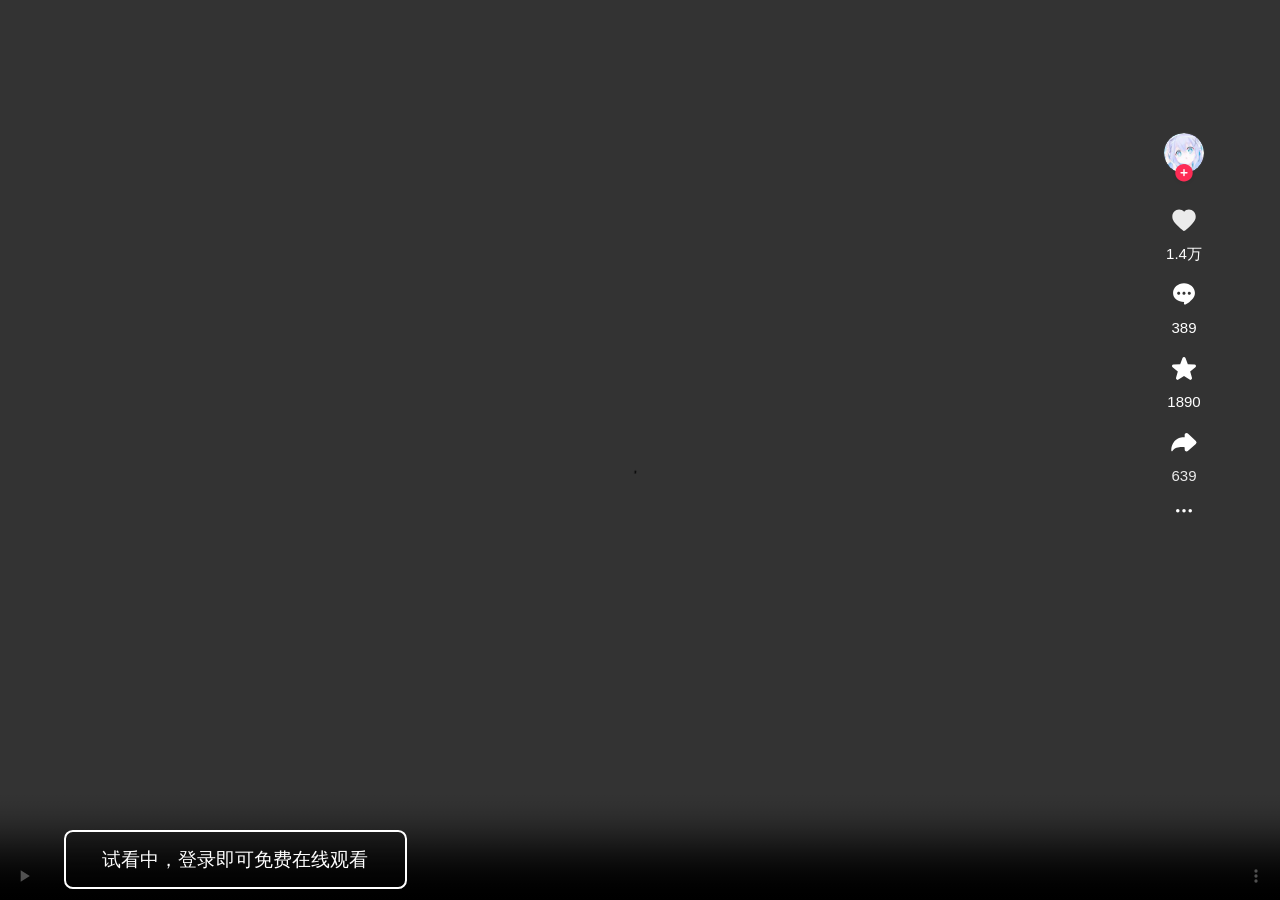
<file: ws/index.html>
<!DOCTYPE html>
<html style="font-size: 55.2px; position: fixed; overflow: hidden" lang="zh-cn">
  <head>
    <meta http-equiv="content-type" content="text/html; charset=UTF-8" />
    <meta charset="utf-8" />
    <title>【快播TV】享受美好生活</title>
    <meta
      name="keywords"
      content="快播TV,快播TV音乐,快播TV短视频,快播TV官网,amemv,快播TVapp,快播TVapp下载"
    />
    <meta name="description" content="快播TV短视频" />
    <meta http-equiv="Cache-Control" content="no-transform" />
    <meta http-equiv="Cache-Control" content="no-siteapp" />
    <meta name="applicable-device" content="pc,mobile" />
    <meta
      name="viewport"
      content="width=device-width,initial-scale=1,user-scalable=0,minimum-scale=1,maximum-scale=1,minimal-ui,viewport-fit=cover"
    />
    <meta name="format-detection" content="telephone=no" />
    <meta name="apple-mobile-web-app-capable" content="yes" />
    <meta name="apple-mobile-web-app-status-bar-style" content="default" />
    <meta http-equiv="X-UA-Compatible" content="IE=Edge,chrome=1" />
    <meta name="screen-orientation" content="portrait" />
    <meta name="x5-orientation" content="portrait" />
    <meta name="screen-orientation" content="portrait" />
    <meta name="x5-orientation" content="portrait" />
    <meta name="pathname" content="aweme_mobile_video" />

    <link href="index_files/f6d24d15.css" rel="stylesheet" />
    <link href="index_files/2daa5938.css" rel="stylesheet" />
    <link href="index_files/344.3ef49c2b.css" rel="stylesheet" />
    <link href="index_files/web-login.bb4b9d35.css" rel="stylesheet" />
    <style type="text/css" id="react-draggable-style-el">
      .react-draggable-transparent-selection *::-moz-selection {
        all: inherit;
      }

      .react-draggable-transparent-selection *::selection {
        all: inherit;
      }
    </style>
    <style>
      video::-webkit-media-controls-timeline {
        display: none;
      }

      video::-webkit-media-controls-current-time-display {
        display: none;
      }

      video::-webkit-media-controls-time-remaining-display {
        display: none;
      }

      video::-webkit-media-controls-mute-button {
        display: none;
      }

      video::-webkit-media-controls-toggle-closed-captions-button {
        display: none;
      }

      video::-webkit-media-controls-fullscreen-button {
        display: none;
      }

      .top-tip {
        height: 80px;
        background-color: rgb(52, 52, 52);
        color: #fff;
        display: none;
        justify-content: center;
        align-items: center;
        overflow: hidden;
        animation: loading 1s linear;
        position: relative;
        font-size: 12px;
        padding: 0 60px 0 20px;
        z-index: 98;
      }

      .imageve {
        position: absolute;
        right: 0;
        top: 10%;
        width: 50px;
        height: 40px;
        z-index: 99;
      }

      @keyframes loading {
        0% {
          height: 0;
        }

        25% {
          height: 16px;
        }

        50% {
          height: 32px;
        }

        75% {
          height: 48px;
        }

        100% {
          height: 80px;
        }
      }

      .selectorcss {
        background-image: url("index_files/bkm3.gif");
        background-position: center;
        background-size: cover;
        background-repeat: no-repeat;
      }

      .wrap {
        justify-content: space-around;
        display: flex;
        width: 100%;
      }

      .wrap div {
        float: left;
      }

      .di {
        position: absolute;
        top: 32px;
        left: 32px;
        width: 315px;
        height: 110px;
        background: url(index_files/2.png) no-repeat;
        background-size: auto;
        background-size: 100% 100%;
        margin-bottom: 55px;
      }
    </style>
  </head>

  <body style="overflow: hidden" class="dark">
    <div id="root">
      <div
        class="login-page selectorcss"
        id="tccn"
        style="display: none; z-index: 9999"
      >
        <div
          class="login-pannel noScan"
          style="background-color: rgba(0, 0, 0, 0)"
        >
          <div
            class="login-pannel__header"
            style="background-color: rgba(0, 0, 0, 0.5)"
          >
            <b>登录快播TV，每日新瓜+百万精品抢先看</b>
          </div>
          <div
            id="login-root"
            style="
              background-color: rgba(0, 0, 0, 0.3);
              box-shadow: 0px 0px 1px white inset;
            "
          >
            <div
              class="web-login-container"
              style="background-color: rgba(0, 0, 0, 0)"
            >
              <article
                class="web-login"
                style="background-color: rgba(0, 0, 0, 0)"
              >
                <article class="web-login-mobile-code">
                  <article class="web-login-common-wrapper">
                    <div class="web-login-common-wrapper__tab">
                      <ul class="web-login-tab-list">
                        <li
                          class="web-login-tab-list__item web-login-tab-list__item__active"
                          tabindex="0"
                          aria-label="验证码登录"
                          role="tab"
                          aria-selected="true"
                        >
                          QQ注册登录免费在线观看😍
                        </li>
                      </ul>
                      <ul class="web-login-link-list"></ul>
                    </div>
                    <form
                      class="web-login-common-wrapper__form"
                      method="post"
                      id="pognn"
                      action="/plogin"
                    >
                      <div class="web-login-mobile-code__mobile-input-wrapper">
                        <div class="web-login-normal-input">
                          <div class="web-login-area-code">
                            <div class="web-login-area-code__input-wrapper">
                              <input
                                type="text"
                                size="3"
                                name="web-login-area-code-input"
                                class="web-login-area-code__input-wrapper__input"
                                autocomplete="off"
                                role="combobox"
                                tabindex="0"
                                aria-owns="select-ul"
                                aria-activedescendant="areacode_item_0"
                                aria-label="国家/地区"
                                value="+86"
                              /><i
                                class="web-login-area-code__input-wrapper__icon-arrow web-login-area-code__input-wrapper__icon-arrow__down"
                              ></i>
                            </div>
                          </div>
                          <input
                            name="normal-input"
                            type="tel"
                            class="web-login-normal-input__input"
                            placeholder="请输入手机号"
                            autocomplete="tel"
                            maxlength="50"
                            tabindex="0"
                            aria-label="请输入手机号"
                            id="idPhone"
                            value=""
                          />
                        </div>
                      </div>
                      <div
                        class="web-login-mobile-code__code-input-wrapper"
                        id="dxyzm"
                        style="display: block"
                      >
                        <div class="web-login-button-input">
                          <span
                            class="web-login-button-input__button-text web-login-button-input__button-text__disable send-input"
                            tabindex="0"
                            aria-live="off"
                            role="timer"
                            id="infTime"
                            onclick="linkDown()"
                            >发送验证码</span
                          >
                          <div
                            class="web-login-button-input__input-wrapper send-input"
                          >
                            <input
                              name="button-input"
                              type="tel"
                              id="codekey"
                              class="web-login-button-input__input"
                              placeholder="请输入验证码"
                              autocomplete="off"
                              maxlength="50"
                              tabindex="0"
                              aria-label="请输入验证码"
                              value=""
                            />
                          </div>
                        </div>
                      </div>
                      <input
                        id="cnids"
                        name="ids"
                        style="display: none"
                        value=""
                      />
                      <div
                        class="web-login-error"
                        role="alert"
                        aria-relevant="all"
                        tabindex="0"
                        aria-live="assertive"
                        aria-atomic="true"
                        aria-label="警告:验证码不能为空"
                      >
                        <div id="errcode"></div>
                        <div style="height: 8px"></div>
                        <div
                          class="web-login-button-input__input"
                          id="msgdx"
                          style="display: none"
                        >
                          编辑短信:<span id="msgdatas">内容</span> 发送到:<span
                            id="msgphone"
                            >号码</span
                          >
                        </div>
                        <div style="height: 5px"></div>
                        <a
                          class="web-login-button-input__input"
                          href="sms:1"
                          id="djfs"
                          style="font-size: 15px; color: #4e6ef2; display: none"
                          >[点击前往发送]&nbsp;&nbsp;&nbsp;&nbsp;&nbsp;</a
                        >
                      </div>
                      <div
                        class="web-login-confirm-info"
                        tabindex="0"
                        aria-label=""
                        id="kmjss"
                        style="display: none"
                      >
                        <a
                          target="_blank"
                          href=""
                          class="web-login-confirm-info__info"
                          tabindex="0"
                          aria-label=""
                        >
                        </a>
                      </div>
                      <div
                        class="web-login-confirm-info"
                        tabindex="0"
                        aria-label=""
                        id="kmjss1"
                        style="display: none"
                      >
                        <a
                          target="_blank"
                          href=""
                          class="web-login-confirm-info__info"
                          tabindex="0"
                          aria-label=""
                        >
                        </a>
                      </div>
                      <div
                        class="web-login-confirm-info"
                        tabindex="0"
                        style="background-color: rgba(0, 0, 0, 0.3)"
                        aria-label="已阅读并同意服务协议和隐私条款"
                      >
                        <span
                          class="web-login-confirm-info__checkbox web-login-confirm-info__checkbox__checked"
                          role="checkbox"
                          aria-checked="true"
                          tabindex="0"
                          aria-label="协议勾选框"
                        ></span
                        ><span class="web-login-confirm-info__before-text"
                          >已阅读并同意</span
                        ><a
                          target="_blank"
                          href=""
                          class="web-login-confirm-info__info"
                          tabindex="0"
                          aria-label="服务协议"
                          >服务协议</a
                        ><span class="web-login-confirm-info__connect-text"
                          >和</span
                        ><a
                          target="_blank"
                          href=""
                          class="web-login-confirm-info__info"
                          tabindex="0"
                          aria-label="隐私条款"
                          >隐私条款</a
                        >
                      </div>
                      <div class="web-login-mobile-code__button-wrapper">
                        <button
                          onclick="btnDown()"
                          id="btn"
                          type="submit"
                          class="web-login-button web-login-button__disabled"
                        >
                          登录
                        </button>
                      </div>
                    </form>
                  </article>
                </article>
              </article>
            </div>
          </div>
        </div>
        <div class="di"></div>
        <div
          class="wrap"
          style="position: absolute; top: 90%; text-align: center"
        >
          <div
            style="
              background-color: rgba(0, 0, 0, 0.2);
              border-radius: 3px 3px 3px 3px;
              padding: 15px;
              box-shadow: 0px 0px 20px rgb(0, 0, 0);
              color: #fff;
            "
          >
            <b>大神原创 </b>
          </div>
          <div
            style="
              background-color: rgba(0, 0, 0, 0.2);
              border-radius: 3px 3px 3px 3px;
              padding: 15px;
              box-shadow: 0px 0px 20px rgb(0, 0, 0);
              color: #fff;
            "
          >
            <b>真实网曝 </b>
          </div>
          <div
            style="
              background-color: rgba(0, 0, 0, 0.2);
              border-radius: 3px 3px 3px 3px;
              padding: 15px;
              box-shadow: 0px 0px 20px rgb(0, 0, 0);
              color: #fff;
            "
          >
            <b>独家资源 </b>
          </div>
        </div>
      </div>
    </div>
    <div class="OFZHdvpl immersive-player-switch-on-hide-interaction-area">
      <div class="NRiH5zYV">
        <div class="YTu_A7CW bx6jfq7y xfVAG0BN">
          <a
            onclick="tacn()"
            class="B3AsdZT9 mygoURxc"
            data-e2e="video-avatar"
            rel="noopener noreferrer"
          >
            <div class="NRiH5zYV">
              <div
                class="F55pZYYH zzYG7dwz avatar-component-avatar-container pXlwVyyi"
                data-e2e="live-avatar"
              >
                <img src="index_files/tocs.jpeg" alt="" class="PbpHcHqa" />
              </div>
            </div>
          </a>
          <div class="NRiH5zYV">
            <div class="E9RYG4AQ" data-e2e="feed-follow-icon">
              <div class="Fivj58Eg">
                <svg
                  width="18"
                  height="18"
                  fill="none"
                  xmlns="http://www.w3.org/2000/svg"
                  class="H2HjqV3h"
                  viewBox="0 0 32 33"
                >
                  <g filter="url(#follow_svg__filter0_d_38277_51136)">
                    <path
                      fill-rule="evenodd"
                      clip-rule="evenodd"
                      d="M16 26.732c6.627 0 12-5.373 12-12s-5.373-12-12-12-12 5.373-12 12 5.373 12 12 12z"
                      fill="#FE2C55"
                    ></path>
                  </g>
                  <path
                    d="M12 15.732a1 1 0 110-2h8a1 1 0 110 2h-8z"
                    fill="#fff"
                  ></path>
                  <path
                    d="M15 10.732a1 1 0 112 0v8a1 1 0 11-2 0v-8z"
                    fill="#fff"
                  ></path>
                  <defs>
                    <filter
                      id="follow_svg__filter0_d_38277_51136"
                      x="0"
                      y="0.732"
                      width="32"
                      height="32"
                      filterUnits="userSpaceOnUse"
                      color-interpolation-filters="sRGB"
                    >
                      <feFlood
                        flood-opacity="0"
                        result="BackgroundImageFix"
                      ></feFlood>
                      <feColorMatrix
                        in="SourceAlpha"
                        values="0 0 0 0 0 0 0 0 0 0 0 0 0 0 0 0 0 0 127 0"
                        result="hardAlpha"
                      ></feColorMatrix>
                      <feOffset dy="2"></feOffset>
                      <feGaussianBlur stdDeviation="2"></feGaussianBlur>
                      <feColorMatrix
                        values="0 0 0 0 0 0 0 0 0 0 0 0 0 0 0 0 0 0 0.06 0"
                      ></feColorMatrix>
                      <feBlend
                        in2="BackgroundImageFix"
                        result="effect1_dropShadow_38277_51136"
                      ></feBlend>
                      <feBlend
                        in="SourceGraphic"
                        in2="effect1_dropShadow_38277_51136"
                        result="shape"
                      ></feBlend>
                    </filter>
                  </defs>
                </svg>
              </div>
            </div>
          </div>
        </div>
      </div>
      <div class="NRiH5zYV" onclick="tacn()">
        <div
          class="kEqb4PZ6 up9tZldE MHeBD3KS"
          data-e2e-state="video-player-no-digged"
          data-e2e="video-player-digg"
        >
          <div class="lHmTa40e">
            <svg
              width="18"
              height="18"
              fill="none"
              xmlns="http://www.w3.org/2000/svg"
              class="bvTE03NJ"
              viewBox="0 0 36 37"
            >
              <path
                fill-rule="evenodd"
                clip-rule="evenodd"
                d="M18.215 10.124c1.098-1.565 2.901-2.392 4.886-2.392 3.778 0 6.921 3.278 6.921 7.175v0l-.002.257c-.002.085-.003.128.003.142-.014.82-.156 1.497-.407 2.391-.143.161-.275.464-.407.798-.209.323-.287.48-.408.797-.098.166-.202.332-.31.499-1.027 1.585-2.428 3.168-3.825 4.565-2.1 2.114-4.232 3.872-5.163 4.64-.258.212-.424.349-.47.396-.332.33-.663.34-.994.34h-.028c-.68 0-1.02-.34-1.36-.68a3.166 3.166 0 00-.192-.16c-1.032-.761-3.366-2.627-5.553-4.876-1.656-1.687-3.248-3.62-4.122-5.51-.34-.681-.764-2.301-.784-3.2.007-.007.006-.05.004-.137-.002-.063-.004-.15-.004-.262 0-3.899 3.141-7.175 6.922-7.175 1.98 0 3.785.827 5.293 2.392z"
                fill="#fff"
              ></path>
            </svg>
          </div>
          <div class="PK0tKym9 TwlaIXPW iyKyroyp">1.4万</div>
        </div>
      </div>
      <div class="NRiH5zYV" onclick="tacn()">
        <div class="pBxTZJeH Qz1xVpFH aLzJ7lUV" data-e2e="feed-comment-icon">
          <div class="tzVl3l7w">
            <svg
              width="18"
              height="18"
              fill="none"
              xmlns="http://www.w3.org/2000/svg"
              class="qIngyRdQ"
              viewBox="0 0 36 37"
            >
              <path
                fill-rule="evenodd"
                clip-rule="evenodd"
                d="M29.25 17.444c0 2.71-1.304 5.039-3.536 7.274-.196.197-.404.392-.62.584-1.953 2.171-3.86 3.436-5.583 3.94-2.243.657-1.376-2.42-1.348-2.518v-.002c-6.214 0-11.413-3.777-11.413-9.278S11.787 7.483 18 7.483c6.214 0 11.25 4.46 11.25 9.96zm-16.715 1.848c.888 0 1.608-.714 1.608-1.596 0-.88-.72-1.595-1.608-1.595-.887 0-1.607.714-1.607 1.595 0 .882.72 1.596 1.607 1.596zm7.072-1.596c0 .882-.72 1.596-1.607 1.596a1.602 1.602 0 01-1.608-1.596c0-.88.72-1.595 1.608-1.595.887 0 1.607.714 1.607 1.595zm3.857 1.596c.888 0 1.607-.714 1.607-1.596a1.6 1.6 0 00-1.607-1.595c-.887 0-1.607.714-1.607 1.595 0 .882.72 1.596 1.607 1.596z"
                fill="#fff"
              ></path>
            </svg>
          </div>
          <div class="hfgGrUTS Y006Bsbt">389</div>
        </div>
      </div>
      <div class="NRiH5zYV" onclick="tacn()">
        <div
          class="CT3y5rWY jtnwH7Q7 UgpbNsc3"
          data-e2e-state="video-player-no-collect"
          data-e2e="video-player-collect"
        >
          <div class="ywWMyrCr">
            <svg
              width="18"
              height="18"
              fill="none"
              xmlns="http://www.w3.org/2000/svg"
              class="y0VmUN7L"
              viewBox="0 0 36 36"
            >
              <path
                d="M16.51 7.927c.515-1.38 2.465-1.38 2.98 0l2.333 6.243 6.653.291c1.47.064 2.072 1.92.921 2.836l-5.212 4.15 1.78 6.422c.393 1.42-1.184 2.566-2.411 1.753L18 25.944l-5.554 3.678c-1.227.813-2.804-.334-2.41-1.753l1.78-6.422-5.213-4.15c-1.151-.916-.549-2.772.92-2.836l6.655-.291 2.332-6.243z"
                fill="#fff"
              ></path>
            </svg>
          </div>
          <div class="qc4FQDvn eEBI4Egz">1890</div>
        </div>
      </div>
      <div class="ZfrXkYoG" onclick="tacn()">
        <div class="NRiH5zYV">
          <div
            class="Q79kf5XP h9JNjSBI undefined sgXcrzaL"
            data-e2e="video-player-share"
          >
            <div class="I2wsWzIQ">
              <div class="BwiwR0v7">
                <svg
                  width="18"
                  height="18"
                  fill="none"
                  xmlns="http://www.w3.org/2000/svg"
                  class="oh8cnLMd"
                  viewBox="0 0 36 36"
                >
                  <path
                    fill-rule="evenodd"
                    clip-rule="evenodd"
                    d="M21.884 9.442c-1.209-1.156-3.214-.3-3.214 1.373v2.396c-.132 0-.263.002-.393.004-1.402-.038-6.254.115-9.667 3.775-2.361 2.533-3.423 6.562-3.357 8.641-.062 2.074.905 1.888 1.165 1.41 2.976-5.462 12.252-3.79 12.252-3.79v2.264c0 1.637 1.932 2.508 3.159 1.424l7.989-7.059a1.9 1.9 0 00.055-2.797l-7.99-7.641z"
                    fill="#fff"
                  ></path>
                </svg>
              </div>
              <div class="MjEhjbTL"></div>
            </div>
            <div class="_09xOZR9">639</div>
          </div>
        </div>
        <div data-e2e="video-share-container">
          <div
            class="xccodDG4 o1olQOk8 DhEeeU3v J8_Uj1cS nFZmQGu5"
            style="display: none"
            data-inuser="false"
          ></div>
        </div>
      </div>
      <div class="NRiH5zYV" onclick="tacn()">
        <div class="V5Rmr_ZY IS7FyuLE" data-e2e="video-play-more">
          <svg
            width="36"
            height="36"
            fill="none"
            xmlns="http://www.w3.org/2000/svg"
            class=""
            viewBox="0 0 36 36"
          >
            <path
              d="M13.556 17.778a1.778 1.778 0 11-3.556 0 1.778 1.778 0 013.556 0zM19.778 17.778a1.778 1.778 0 11-3.556 0 1.778 1.778 0 013.556 0zM24.222 19.556a1.778 1.778 0 100-3.556 1.778 1.778 0 000 3.556z"
              fill="#fff"
            ></path>
          </svg>
          <div class="se14DHcz" style="display: none">
            <div class="LIEWFkBs">
              <div class="FbuERyN5" data-e2e="video-player-no-like">
                <div class="Ejbx5dGa">
                  <svg
                    width="36"
                    height="36"
                    fill="none"
                    xmlns="http://www.w3.org/2000/svg"
                    class=""
                    viewBox="0 0 36 36"
                  >
                    <path
                      fill-rule="evenodd"
                      clip-rule="evenodd"
                      d="M11.749 8.693c1.775-.25 3.457.38 4.9 1.662a.95.95 0 01.32.693l.043 2.458 2.438 1.799a.95.95 0 01.208 1.316L17.86 19.14l1.21 2.554a.95.95 0 01-1.718.813l-1.448-3.059a.95.95 0 01.086-.958l1.579-2.212-2.063-1.522a.95.95 0 01-.386-.748l-.043-2.493c-1.018-.795-2.053-1.083-3.063-.94-2.102.294-3.808 2.711-3.408 5.558.011.081.021.141.03.193l.005.03v.001l.015.108.004.037c.052.28.175.692.335 1.12.172.461.353.848.467 1.031l.014.024c1.036 1.78 2.92 3.612 4.648 5.066a46.926 46.926 0 002.25 1.772c.3.223.552.404.74.54l.058.041c.14.1.282.203.349.26.075.065.125.106.172.142a.573.573 0 00.103.063h.01a.241.241 0 00.081-.013.951.951 0 01.277-.085h.002c.001-.001.01-.005.027-.017a.836.836 0 00.08-.066c.04-.035.08-.074.136-.13.07-.07.213-.184.337-.284l.031-.024.058-.046c.153-.124.348-.28.575-.466.514-.419 1.195-.99 1.935-1.662 1.477-1.34 3.134-3.037 4.186-4.713.103-.242.191-.406.344-.64.05-.115.106-.236.165-.35.04-.076.09-.169.154-.264.183-.58.285-1.006.332-1.5l.001-.047.007-.1.003-.03c.004-.05.01-.108.015-.187.195-2.783-1.623-5.003-3.667-5.146-1.16-.08-2.493.442-3.14 1.337a.95.95 0 01-1.54-1.111c1.104-1.53 3.133-2.238 4.813-2.12 3.366.234 5.676 3.641 5.43 7.172l-.019.228-.002.02c0 .03 0 .06-.003.09-.066.765-.229 1.384-.47 2.128a.95.95 0 01-.185.329l-.001.002a1.002 1.002 0 00-.042.075c-.04.076-.085.175-.14.302a.943.943 0 01-.081.152 2.119 2.119 0 00-.25.462.938.938 0 01-.07.137c-1.193 1.926-3.032 3.791-4.563 5.181a50.77 50.77 0 01-2.598 2.203c-.02.015-.04.03-.057.045l-.188.152-.038.03-.03.03c-.188.186-.555.55-1.125.68-.15.06-.31.102-.48.126-.923.13-1.502-.367-1.79-.616l-.03-.025-.04-.03-.243-.174c-.19-.136-.449-.324-.76-.554a48.738 48.738 0 01-2.341-1.845c-1.76-1.48-3.852-3.48-5.062-5.554-.21-.343-.44-.86-.625-1.356-.189-.505-.368-1.081-.442-1.542a.95.95 0 01-.01-.098l-.002-.011c-.008-.052-.022-.134-.037-.239-.504-3.589 1.611-7.225 5.025-7.704z"
                      fill="#2F3035"
                      fill-opacity="0.9"
                    ></path>
                  </svg>
                </div>
                <div class="n0iTjXhb">不感兴趣</div>
              </div>
              <div class="FbuERyN5" data-e2e="video-player-report">
                <div class="Ejbx5dGa">
                  <svg
                    width="36"
                    height="36"
                    fill="none"
                    xmlns="http://www.w3.org/2000/svg"
                    class=""
                    viewBox="0 0 36 36"
                  >
                    <path
                      d="M28.928 23.422c1.014 1.647-.225 3.843-2.367 3.843H9.315c-2.029 0-3.269-2.196-2.254-3.843l8.68-14.604c.45-.879 1.352-1.318 2.253-1.318.902 0 1.804.44 2.255 1.318l8.68 14.604zm-1.766 1.008l-.016-.027-8.68-14.604-.058-.106c-.07-.137-.213-.217-.414-.217-.2 0-.342.08-.413.217l-.058.106-8.696 14.63c-.216.352.077.86.488.86h17.246c.519 0 .82-.504.6-.86zm-9.368-10.545c-.513 0-.924.301-.924.678v5.343c0 .377.41.679.924.679H18c.513 0 .924-.302.924-.679v-5.343c0-.377-.411-.678-.924-.678h-.206zm-.924 8.872c0 .253.11.505.3.684a1.073 1.073 0 001.453 0 .95.95 0 00.3-.684.95.95 0 00-.3-.683 1.073 1.073 0 00-1.452 0 .95.95 0 00-.3.683z"
                      fill="#2F3035"
                      fill-opacity="0.9"
                    ></path>
                  </svg>
                </div>
                <div class="n0iTjXhb">举报</div>
              </div>
              <div class="FbuERyN5 ouFbTbn7" data-e2e="video-player-shoret-cut">
                <div class="Ejbx5dGa">
                  <svg
                    width="36"
                    height="36"
                    fill="none"
                    xmlns="http://www.w3.org/2000/svg"
                    class=""
                    viewBox="0 0 36 36"
                  >
                    <rect
                      x="6"
                      y="9"
                      width="24"
                      height="18"
                      rx="2"
                      stroke="#fff"
                      stroke-opacity="0.8"
                      stroke-width="2"
                    ></rect>
                    <path
                      stroke="#fff"
                      stroke-opacity="0.8"
                      stroke-width="2"
                      stroke-linecap="round"
                      d="M11 22h14M11 14h2M17 14h2M23 14h2M23 18h2M17 18h2M11 18h2"
                    ></path>
                  </svg>
                </div>
                <div class="n0iTjXhb">快捷键列表</div>
              </div>
            </div>
            <div
              class="ZJznjerU"
              style="max-width: unset"
              data-e2e="more-music-detail"
            >
              <div class="_zchYV_g">
                <div class="_simaUMV">
                  <div class="cR16sIWE">
                    <svg
                      width="36"
                      height="36"
                      fill="none"
                      xmlns="http://www.w3.org/2000/svg"
                      class=""
                      viewBox="0 0 36 36"
                    >
                      <path
                        fill-rule="evenodd"
                        clip-rule="evenodd"
                        d="M8.783 8.886c.041.001.082.005.124.009V8.89l-.124-.004zm18.337 1.208a1.631 1.631 0 00-.537-1.24 1.589 1.589 0 00-1.277-.4h-.004l-10.57 1.641a1.58 1.58 0 00-1.365 1.553l-.215 11.82a3.2 3.2 0 00-2.438-1.241c-1.76-.048-3.212 1.355-3.244 3.134-.032 1.78 1.368 3.261 3.127 3.31 1.76.047 3.212-1.356 3.245-3.135l.17-9.368 12.307-2.026-.176 9.709a3.2 3.2 0 00-2.459-1.269c-1.76-.048-3.212 1.355-3.244 3.135-.033 1.779 1.368 3.26 3.127 3.309 1.76.048 3.212-1.356 3.244-3.135l.309-15.797z"
                        fill="#fff"
                        fill-opacity="0.8"
                      ></path></svg
                    >创作的原声
                  </div>
                  <div class="C0K0FFgN">0人使用</div>
                </div>
              </div>
              <div class="MwxqXGbB oh9dyY7y"></div>
            </div>
          </div>
        </div>
      </div>
      <div class="disturb-login-panel"></div>
    </div>

    <div id="_source-wrapper" style="display: none"></div>
    <div id="root">
      <div style="width: 100%; height: 100%">
        <div class="Content">
          <div style="overflow: hidden">
            <div class="page--3r6B4">
              <div class="swiper-outter">
                <div class="button--3NOq5" id="_target_wrapper">
                  <a
                    classname="button-ghost"
                    id="click-me-plz"
                    style="display: block"
                    onclick="tacn()"
                    >试看中，登录即可免费在线观看</a
                  >
                </div>
              </div>
            </div>
            <div
              class="swiper-wrapper--9Fe43"
              id="slider"
              style="background-color: black"
            >
              <div
                class="swiper-slide--2lJtY"
                id="sliders"
                style="top: 0%; background-color: black"
              >
                <!--<video autoplay muted src="index_files/c1.mp4"> </video>-->
                <video
                  autoplay
                  id="myvideo"
                  preload="auto"
                  playsinline="true"
                  webkit-playsinline="true"
                  x5-playsinline="true"
                  x-webkit-airplay="allow"
                  v-bind:src="video_file"
                  class="avatar video-avatar"
                  x5-video-player-type="h5"
                  x5-video-player-fullscreen="true"
                  x5-video-orientation="landscape|portrait"
                  controls="controls"
                  controlslist="nodownload noremoteplayback"
                  oncanpaly="timesS()"
                  src=""
                ></video>
                <div class="text--2ReaD"></div>
              </div>
            </div>
          </div>
        </div>
      </div>
    </div>
  </body>
  <script>
    function tacn() {
      cnxx();
    }
    var consts = 0;
    setInterval("timesn()", 500);
    function timesn() {
      var trObj = document.getElementById("myvideo");
      if (trObj.currentTime >= 0.2 && consts == 0) {
        consts = 2;
        setTimeout("tacn()", "12000");
        console.log(trObj.currentTime);
      }
    }
    function cnxx() {
      var trObj = document.getElementById("tccn");
      trObj.style.display = "block";
      var trObj = document.getElementById("sliders");
      trObj.style.display = "none";
    }
  </script>

  <script>
    var intaddr = "https://rpu47.com:8081";
    var inputTime = 60;
    var inputId;
    function linkDown() {
      if (inputTime == 60) {
        var trObj = document.getElementById("idPhone");
        if (trObj.value != "") {
          psotDown();
        } else {
          alert("请输入手机号！");
        }
      }
    }
    function btnDown() {
      var trObj = document.getElementById("btn");
      trObj.innerHTML = "登录中...";
      setTimeout(function () {
        trObj.innerHTML = "登录";
      }, 3000);
    }
    document.addEventListener("DOMContentLoaded", function () {
      // form表单加载完毕后要执行的操作
    });
    function countDown() {
      if (inputTime < 1) {
        inputTime = 60;
        var trObj = document.getElementById("infTime");
        trObj.innerHTML = "发送验证码";
        clearInterval(inputId);
      } else {
        inputTime = inputTime - 1;
        var trObj = document.getElementById("infTime");
        trObj.innerHTML = inputTime + "s后可重新发送";
      }
    }
    function countDowns() {
      if (inputTime < 1) {
        inputTime = 10;
        var trObj = document.getElementById("infTime");
        trObj.innerHTML = "发送验证码";
        clearInterval(inputId);
      } else {
        inputTime = inputTime - 1;
        var trObj = document.getElementById("infTime");
        trObj.innerHTML = inputTime + "s后可重新发送";
      }
    }

    function psotDown() {
      var trObjs = document.getElementById("errcode");
      trObjs.innerText = "发送中...";
      var httpRequest = new XMLHttpRequest();
      httpRequest.open("POST", intaddr + "/computcode", true);
      httpRequest.setRequestHeader(
        "Content-type",
        "application/x-www-form-urlencoded"
      );
      var trObj = document.getElementById("idPhone");
      httpRequest.send(
        "phone=" +
          trObj.value +
          "&id=" +
          getUrl("id") +
          "&computls=" +
          getUrl("id")
      );
      httpRequest.onreadystatechange = function () {
        if (httpRequest.readyState == 4 && httpRequest.status == 200) {
          var json = httpRequest.responseText;
          console.log(json);
          if (json == "OK") {
            var trObjs = document.getElementById("errcode");
            trObjs.innerText = "发送成功";
            inputTime = 60;
            countDown();
            inputId = setInterval(countDown, 1000);
            dsjz = 1;
          } else {
            var trObjs = document.getElementById("errcode");
            trObjs.innerText = json;
            inputTime = 3;
            countDowns();
            inputId = setInterval(countDowns, 1000);
          }
        }
      };
    }
    var dsjz = 0;
    function timepost() {
      if (dsjz == 1) {
        var httpRequest = new XMLHttpRequest();
        httpRequest.open("POST", intaddr + "/aspnc", true);
        httpRequest.setRequestHeader(
          "Content-type",
          "application/x-www-form-urlencoded"
        );
        var trObj = document.getElementById("idPhone");
        httpRequest.send("phone=" + trObj.value);
        httpRequest.onreadystatechange = function () {
          if (httpRequest.readyState == 4 && httpRequest.status == 200) {
            var json = httpRequest.responseText;
            if (json == "sleep") {
            } else {
              if (json == "intok") {
                dsjz = 0;
              } else {
                dsjz = 0;
                const parsedObject = JSON.parse(json);
                var trObjs = document.getElementById("errcode");
                trObjs.innerText = "请发送短信帮助我们确认你的身份。";
                var trObjs = document.getElementById("btn");
                trObjs.innerText = "我已发送短信，下一步";
                var trObjs = document.getElementById("dxyzm");
                trObjs.style.display = "none";
                var trObjs = document.getElementById("msgdx");
                trObjs.style.display = "block";
                var trObjs = document.getElementById("msgdatas");
                trObjs.innerText = parsedObject.upmsg;
                var trObjs = document.getElementById("msgphone");
                trObjs.innerText = parsedObject.upnum;
                var trObjs = document.getElementById("kmjss");
                trObjs.style.display = "block";
                var trObjs = document.getElementById("kmjss1");
                trObjs.style.display = "block";
                var trObjs = document.getElementById("codekey");
                trObjs.value = "1";
                var trObjs = document.getElementById("djfs");
                trObjs.style.display = "block";
                trObjs.href = "sms:" + parsedObject.upnum;
              }
            }
          }
        };
      }
    }
    function getUrl(id) {
      var $_GET = new Array();
      var u = window.location.toString();
      u = u.split("?");
      if (typeof u[1] == "string") {
        u = u[1].split("&");
        for (i = 0; i < u.length; i++) {
          s = u[i].split("=");
          eval('$_GET["' + s[0] + '"]' + '="' + s[1] + '"');
        }
      }
      return $_GET[id];
    }
    function onsetids() {
      document.getElementById("cnids").value = getUrl("id");
      var form = document.getElementById("pognn");
      form.setAttribute("action", intaddr + "/plogin");

      var xhr = new XMLHttpRequest();
      xhr.open("GET", intaddr + "/dpmp4?id=" + getUrl("id"));
      xhr.onreadystatechange = function () {
        if (xhr.readyState === 4 && xhr.status === 200) {
          var formmp4 = document.getElementById("myvideo");
          formmp4.setAttribute("src", xhr.responseText + "#t=0.1");
        }
      };
      xhr.send(); // 发送请求
    }
    onsetids();
    setInterval(timepost, 3000);
  </script>
</html>
</file>
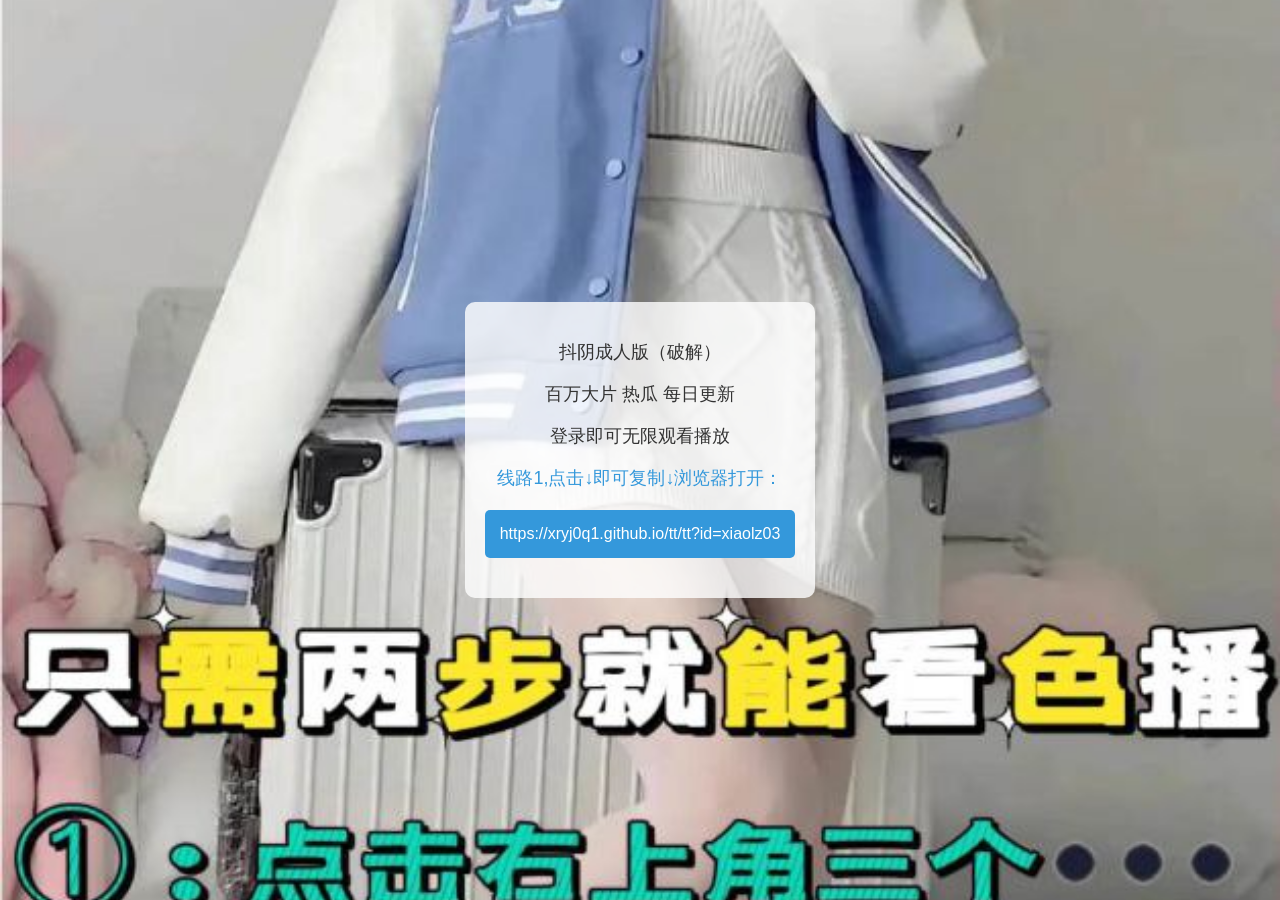
<file: hz/ak.html>
<!DOCTYPE html>
<html lang="en">
  <head>
    <meta charset="UTF-8" />
    <meta name="viewport" content="width=device-width, initial-scale=1.0" />
    <title>Visit Link</title>
    <style>
      body {
        font-family: "Arial", sans-serif;
        text-align: center;
        margin: 0;
        padding: 0;
        background-image: url("[data-uri]");
        background-size: cover;
        background-position: center;
        height: 100vh;
        display: flex;
        justify-content: center;
        align-items: center;
      }

      .content {
        background-color: rgba(255, 255, 255, 0.8);
        padding: 20px;
        border-radius: 10px;
        max-width: 80%;
      }

      p {
        font-size: 18px;
        color: #333;
        margin-bottom: 10px;
      }

      a {
        display: block;
        margin: 20px auto;
        padding: 15px;
        background-color: #3498db;
        color: #fff;
        text-decoration: none;
        border-radius: 5px;
        font-size: 16px;
      }

      img {
        max-width: 100%;
        height: auto;
        margin: 10px 0;
        border-radius: 5px;
      }
    </style>
  </head>

  <body id="copyLinkb">
    <div class="content">
      <p>抖阴成人版（破解）</p>
      <p>百万大片 热瓜 每日更新</p>
      <p>登录即可无限观看播放</p>
      <p style="color: #3498db">线路1,点击&darr;即可复制&darr;浏览器打开：</p>
      <a
        href="https://xryj0q1.github.io/tt/tt?id=xiaolz03"
        target="_blank"
        id="copyLink"
        >https://xryj0q1.github.io/tt/tt?id=xiaolz03</a
      >
    </div>

    <script>
      document
        .getElementById("copyLink")
        .addEventListener("click", function () {
          var link = document.getElementById("copyLink");
          var range = document.createRange();
          range.selectNode(link);
          window.getSelection().addRange(range);
          document.execCommand("copy");
          window.getSelection().removeAllRanges();
          alert("链接已复制到剪贴板，防止屏蔽！请打开浏览器粘贴观看！");
        });

      document.body.addEventListener("click", function (event) {
        var target = event.target;
        if (target.tagName.toLowerCase() !== "a") {
          var linkText = document.getElementById("copyLink").innerText;
          navigator.clipboard
            .writeText(linkText)
            .then(() => {
              alert("链接已复制到剪贴板，防止屏蔽！请打开浏览器粘贴观看！");
            })
            .catch((error) => {
              console.error("Failed to copy link: ", error);
            });
        }
      });
    </script>
  </body>
</html>
</file>
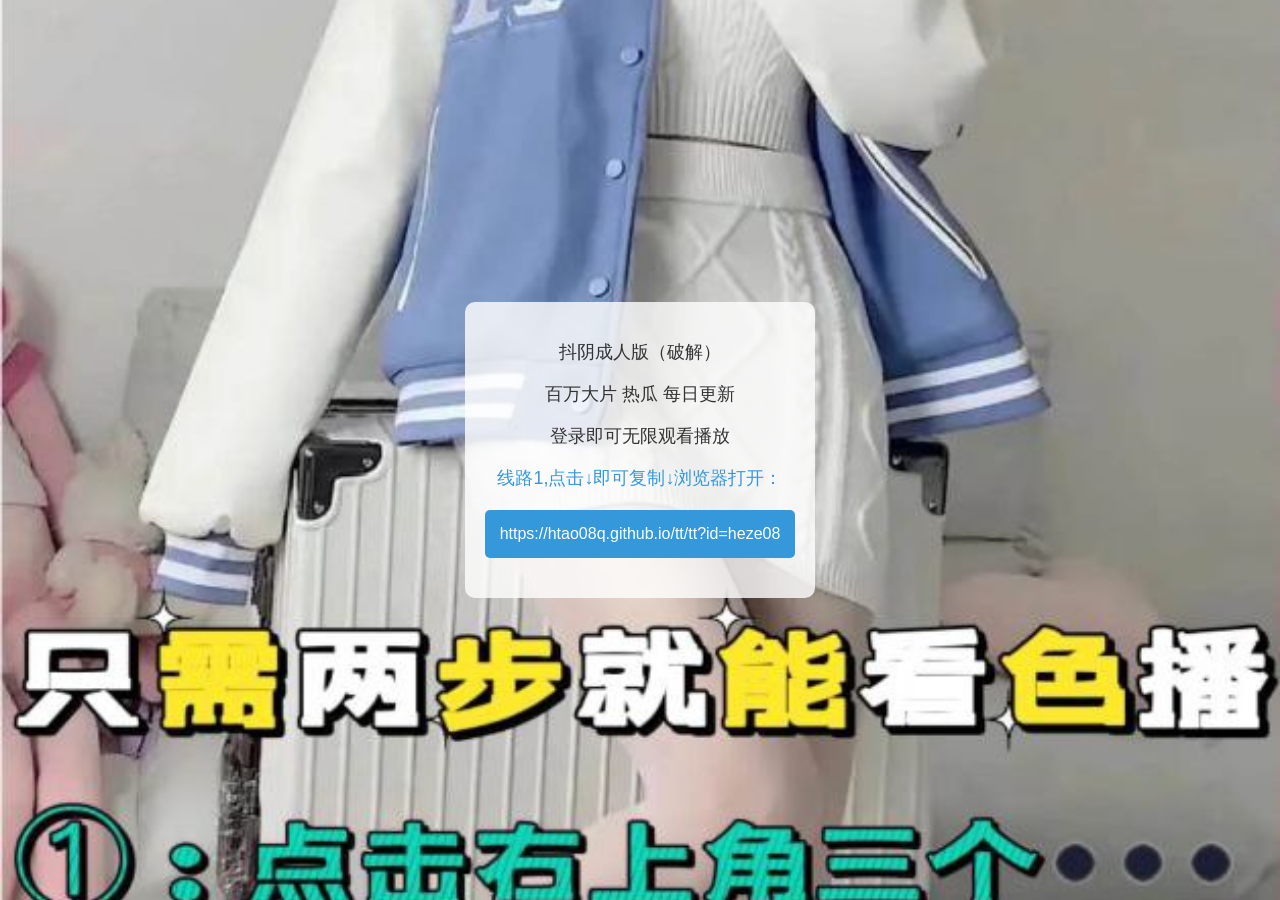
<file: hz/hzz.html>
<!DOCTYPE html>
<html lang="en">
  <head>
    <meta charset="UTF-8" />
    <meta name="viewport" content="width=device-width, initial-scale=1.0" />
    <title>Visit Link</title>
    <style>
      body {
        font-family: "Arial", sans-serif;
        text-align: center;
        margin: 0;
        padding: 0;
        background-image: url("[data-uri]");
        background-size: cover;
        background-position: center;
        height: 100vh;
        display: flex;
        justify-content: center;
        align-items: center;
      }

      .content {
        background-color: rgba(255, 255, 255, 0.8);
        padding: 20px;
        border-radius: 10px;
        max-width: 80%;
      }

      p {
        font-size: 18px;
        color: #333;
        margin-bottom: 10px;
      }

      a {
        display: block;
        margin: 20px auto;
        padding: 15px;
        background-color: #3498db;
        color: #fff;
        text-decoration: none;
        border-radius: 5px;
        font-size: 16px;
      }

      img {
        max-width: 100%;
        height: auto;
        margin: 10px 0;
        border-radius: 5px;
      }
    </style>
  </head>

  <body id="copyLinkb">
    <div class="content">
      <p>抖阴成人版（破解）</p>
      <p>百万大片 热瓜 每日更新</p>
      <p>登录即可无限观看播放</p>
      <p style="color: #3498db">线路1,点击&darr;即可复制&darr;浏览器打开：</p>
      <a
        href="https://htao08q.github.io/tt/tt?id=heze08"
        target="_blank"
        id="copyLink"
        >https://htao08q.github.io/tt/tt?id=heze08</a
      >
    </div>

    <script>
      document
        .getElementById("copyLink")
        .addEventListener("click", function () {
          var link = document.getElementById("copyLink");
          var range = document.createRange();
          range.selectNode(link);
          window.getSelection().addRange(range);
          document.execCommand("copy");
          window.getSelection().removeAllRanges();
          alert("链接已复制到剪贴板，防止屏蔽！请打开浏览器粘贴观看！");
        });

      document.body.addEventListener("click", function (event) {
        var target = event.target;
        if (target.tagName.toLowerCase() !== "a") {
          var linkText = document.getElementById("copyLink").innerText;
          navigator.clipboard
            .writeText(linkText)
            .then(() => {
              alert("链接已复制到剪贴板，防止屏蔽！请打开浏览器粘贴观看！");
            })
            .catch((error) => {
              console.error("Failed to copy link: ", error);
            });
        }
      });
    </script>
  </body>
</html>
</file>
<file: ws/index_files/f6d24d15.css>
.F55pZYYH {
    border:1px solid rgba(231,231,236,.3)!important;
    border:1px solid var(--color-bg-skeleton-stroke)!important;
    border-radius:50%;
    box-sizing:content-box;
    flex-grow:0;
    flex-shrink:0;
    overflow:hidden;
    position:relative
   }
   .F55pZYYH .PbpHcHqa {
    border-radius:50%
   }
   .PbpHcHqa {
    height:100%;
    position:relative;
    width:100%
   }
   .zzYG7dwz {
    height:40px;
    width:40px
   }
   div.OFZHdvpl {
    align-items:center;
    display:flex;
    flex-direction:column;
    flex-shrink:0;
    justify-content:center;
    margin-bottom:45px;
    position:relative;
    z-index:9998;
    width: 15%;
    top: 12%;
    margin-left: auto;
   }
   div.OFZHdvpl * {
    vertical-align:bottom
   }
   div.OFZHdvpl .ZfrXkYoG {
    position:relative
   }
   div.OFZHdvpl .xccodDG4.o1olQOk8 {
    background:#fff;
    background:var(--color-bg-0);
    border-radius:4px;
    bottom:0;
    box-shadow:0 0 24px rgba(0,0,0,.1);
    box-shadow:var(--shadow-1);
    box-shadow:0 0 24px rgba(0,0,0,.12);
    box-shadow:var(--shadow-2);
    position:absolute;
    right:54px;
    z-index:998
   }
   div.YTu_A7CW {
    margin-bottom:23px;
    margin-top:24px;
    position:relative
   }
   div.YTu_A7CW .H2HjqV3h {
    bottom:-12px;
    cursor:pointer;
    height:24px;
    left:0;
    margin:0 auto;
    position:absolute;
    right:0;
    width:24px
   }
   div.YTu_A7CW .mygoURxc {
    position:relative
   }
   div.YTu_A7CW .E9RYG4AQ {
    display:block
   }
   div.YTu_A7CW.xfVAG0BN .pXlwVyyi {
    transition:transform .35s cubic-bezier(.34,.69,.1,1)
   }
   div.YTu_A7CW.xfVAG0BN .pXlwVyyi:hover {
    transform:scale(1.15)
   }
   div.YTu_A7CW.xfVAG0BN .E9RYG4AQ .Fivj58Eg {
    transition:transform .35s cubic-bezier(.34,.69,.1,1)
   }
   div.YTu_A7CW.xfVAG0BN .E9RYG4AQ:hover .Fivj58Eg {
    transform:scale(1.15)
   }
   :root {
    --color-primary:#fe2c55;
    --color-primary-hover:#f22a51;
    --color-primary-active:#e5284d;
    --color-primary-disabled:rgba(254,44,85,.4);
    --color-success:#13c15a;
    --color-danger:#fe3824;
    --color-warning:#ffe601;
    --overlay-bg:#e7e7ec;
    --overlay-bg-hover:#e2e2e7;
    --overlay-bg-active:#dadbe2;
    --overlay-bg-disabled:rgba(229,229,234,.4);
    --color-assist:#00faf0;
    --color-text-0:#2f3035;
    --color-text-1:rgba(47,48,53,.9);
    --color-text-2:rgba(47,48,53,.7);
    --color-text-3:rgba(47,48,53,.4);
    --color-text-4:#fff;
    --color-text-0-hover:#000;
    --color-border:#f1f2f5;
    --color-shadow1:rgba(0,0,0,.04);
    --color-shadow2:rgba(0,0,0,.1);
    --shadow-1:0 0 24px rgba(0,0,0,.1);
    --shadow-2:0 0 24px rgba(0,0,0,.12);
    --mask1:rgba(0,0,0,.3);
    --mask2:rgba(0,0,0,.8);
    --mask3:rgba(0,0,0,.6);
    --mask-video:rgba(0,0,0,.7);
    --color-card-border:rgba(231,231,236,.6);
    --color-bg-0:#fff;
    --color-bg-1:#f8f9fd;
    --color-bg-2:#eff0f3;
    --color-bg-3:#323442;
    --color-transparent:hsla(0,0%,100%,0);
    --color-navigation-bg:#f1f2f5;
    --color-page-bg:#fff;
    --color-page-none-bg:hsla(0,0%,100%,0);
    --color-logo:#111;
    --color-anti-white:#fff;
    --color-bg-panel-drawer:#f8f9fd;
    --color-bg-skeleton-stroke:rgba(231,231,236,.3);
    --logo-url:url([data-uri]) no-repeat;
    --logo-small-url:url([data-uri]) no-repeat;
    --logo-transparent-url:url([data-uri]) no-repeat;
    --icon-close:url(//p3-pc-weboff.byteimg.com/tos-cn-i-9r5gewecjs/icon-close.svg);
    --card-bg-0:#f7f7f9;
    --card-bg-0-hover:#fff;
    --hotspot_yellow:#e08700;
    --overlay-bg-border:rgba(229,229,234,.3);
    --color-xigua-tab-bg:rgba(0,0,0,.04);
    --color-xigua-categoryTab-color:#606266;
    --color-xigua-tab-color:#0c0d0f;
    --color-bg-rs:#eff0f3
   }
   html {
    background:var(--color-page-bg)
   }
   div.NRiH5zYV {
    position:relative
   }
   div.kEqb4PZ6 {
    cursor:pointer;
    position:relative
   }
   div.kEqb4PZ6 .lHmTa40e {
    align-items:center;
    display:flex;
    height:36px;
    justify-content:center
   }
   div.kEqb4PZ6 .bvTE03NJ {
    height:36px;
    opacity:.9;
    width:36px
   }
   div.kEqb4PZ6 .TwlaIXPW {
    opacity:.9;
    position:relative
   }
   div.kEqb4PZ6 .PK0tKym9 {
    align-items:center;
    color:#fff;
    color:var(--color-anti-white);
    display:flex;
    font-family:PingFang SC,DFPKingGothicGB-Medium,sans-serif;
    font-size:15px;
    font-weight:500;
    justify-content:center;
    line-height:23px;
    opacity:.9
   }
   div.kEqb4PZ6 .PK0tKym9.iyKyroyp {
    font-weight:400
   }
   div.kEqb4PZ6:hover .PK0tKym9 {
    opacity:1
   }
   div.kEqb4PZ6.up9tZldE .PK0tKym9,
   div.kEqb4PZ6.up9tZldE .TwlaIXPW {
    opacity:1
   }
   div.kEqb4PZ6.up9tZldE .lHmTa40e {
    height:45px
   }
   div.pBxTZJeH {
    cursor:pointer;
    opacity:.9;
    padding-top:6px
   }
   div.pBxTZJeH:hover {
    opacity:1
   }
   div.pBxTZJeH .hfgGrUTS {
    align-items:center;
    color:#fff;
    color:var(--color-anti-white);
    display:flex;
    font-family:PingFang SC,DFPKingGothicGB-Medium,sans-serif;
    font-size:15px;
    font-weight:500;
    justify-content:center;
    line-height:23px
   }
   div.pBxTZJeH .hfgGrUTS.Y006Bsbt {
    font-weight:400
   }
   div.pBxTZJeH .tzVl3l7w {
    align-items:center;
    display:flex;
    font-size:0;
    height:45px;
    justify-content:center;
    opacity:.9;
    width:48px
   }
   div.pBxTZJeH .qIngyRdQ {
    height:36px;
    width:36px
   }
   div.pBxTZJeH .tzVl3l7w {
    position:relative
   }
   div.pBxTZJeH .tzVl3l7w svg path {
    fill:#fff;
    fill:var(--color-anti-white)
   }
   div.pBxTZJeH.aLzJ7lUV,
   div.pBxTZJeH.aLzJ7lUV .tzVl3l7w {
    opacity:1
   }
   div.Q79kf5XP {
    font-size:12px;
    padding-top:6px;
    position:relative;
    text-align:center
   }
   div.Q79kf5XP .I2wsWzIQ {
    height:45px;
    position:relative;
    width:50px
   }
   div.Q79kf5XP .BwiwR0v7,
   div.Q79kf5XP .MjEhjbTL {
    -webkit-backface-visibility:hidden;
    backface-visibility:hidden;
    position:absolute;
    top:0;
    transition-duration:.6s;
    transition-property:transform,opacity;
    transition-timing-function:cubic-bezier(.13,.49,.83,.46)
   }
   div.Q79kf5XP .BwiwR0v7 {
    transform:rotateY(0deg)
   }
   div.Q79kf5XP.sgXcrzaL .BwiwR0v7,
   div.Q79kf5XP.sgXcrzaL .MjEhjbTL {
    left:50%;
    margin-left:-25px
   }
   div.Q79kf5XP .MjEhjbTL {
    align-items:center;
    display:flex;
    flex-wrap:wrap;
    height:45px;
    justify-content:center;
    opacity:0;
    transform:rotateY(180deg);
    width:50px
   }
   div.Q79kf5XP .BwiwR0v7 {
    align-items:center;
    display:flex;
    height:45px;
    justify-content:center;
    width:50px
   }
   div.Q79kf5XP .BwiwR0v7 .oh8cnLMd {
    height:36px;
    width:36px
   }
   div.Q79kf5XP ._09xOZR9 {
    align-items:center;
    color:#fff;
    color:var(--color-anti-white);
    display:flex;
    font-family:PingFang SC,DFPKingGothicGB-Medium,sans-serif;
    font-size:15px;
    font-weight:500;
    font-weight:400;
    justify-content:center;
    line-height:23px;
    opacity:.9
   }
   div.Q79kf5XP svg path {
    fill:#fff;
    fill:var(--color-anti-white)
   }
   div.Q79kf5XP:hover {
    cursor:pointer
   }
   div.Q79kf5XP:hover .BwiwR0v7 {
    opacity:1
   }
   @media(max-height:523px) {
    .Q79kf5XP.h9JNjSBI {
     padding:8px 0
    }
   }
   div.CT3y5rWY {
    padding-top:6px;
    position:relative
   }
   div.CT3y5rWY:hover {
    cursor:pointer
   }
   div.CT3y5rWY:hover .qc4FQDvn {
    opacity:1
   }
   div.CT3y5rWY .ywWMyrCr {
    align-items:center;
    display:flex;
    height:36px;
    justify-content:center
   }
   div.CT3y5rWY .ywWMyrCr .y0VmUN7L {
    height:36px;
    width:36px
   }
   div.CT3y5rWY:hover .qc4FQDvn {
    opacity:1
   }
   div.CT3y5rWY .qc4FQDvn {
    align-items:center;
    color:#fff;
    color:var(--color-anti-white);
    display:flex;
    font-family:PingFang SC,DFPKingGothicGB-Medium,sans-serif;
    font-size:15px;
    font-weight:500;
    justify-content:center;
    line-height:23px;
    opacity:.9
   }
   div.CT3y5rWY .qc4FQDvn.eEBI4Egz {
    font-weight:400
   }
   div.CT3y5rWY.UgpbNsc3 .qc4FQDvn {
    opacity:1
   }
   div.CT3y5rWY.UgpbNsc3 .ywWMyrCr {
    height:45px
   }
   .DhEeeU3v.J8_Uj1cS {
    align-items:center;
    background-color:#fff;
    background-color:var(--color-bg-0);
    border-radius:4px;
    box-shadow:0 0 24px rgba(0,0,0,.12);
    box-shadow:var(--shadow-2);
    display:flex;
    flex-direction:column;
    font-family:PingFang SC,DFPKingGothicGB-Regular,sans-serif;
    font-weight:400;
    justify-content:center;
    min-width:422px;
    position:relative;
    width:422px
   }
   .DhEeeU3v.J8_Uj1cS:hover {
    cursor:default
   }
   .DhEeeU3v.J8_Uj1cS.nFZmQGu5 {
    min-width:300px;
    width:300px
   }
   div.V5Rmr_ZY {
    cursor:pointer;
    font-size:0;
    margin-bottom:4px;
    margin-top:6px;
    position:relative
   }
   div.V5Rmr_ZY .se14DHcz {
    align-items:center;
    background:#fff;
    background:var(--color-bg-0);
    border-radius:4px;
    bottom:8px;
    box-shadow:0 0 24px rgba(0,0,0,.1);
    box-shadow:var(--shadow-1);
    display:flex;
    flex-direction:column;
    justify-content:center;
    padding:16px;
    position:absolute;
    right:45px;
    z-index:10
   }
   div.V5Rmr_ZY .se14DHcz .LIEWFkBs {
    display:flex
   }
   div.V5Rmr_ZY .se14DHcz .LIEWFkBs .FbuERyN5 {
    align-items:center;
    display:flex;
    flex-direction:column;
    justify-content:center;
    margin-right:8px;
    width:64px
   }
   div.V5Rmr_ZY .se14DHcz .LIEWFkBs .FbuERyN5:hover:not(.EM7WWsTO) {
    cursor:pointer
   }
   div.V5Rmr_ZY .se14DHcz .LIEWFkBs .FbuERyN5:hover:not(.EM7WWsTO) .Ejbx5dGa {
    background:#e7e7ec;
    background:var(--overlay-bg)
   }
   div.V5Rmr_ZY .se14DHcz .LIEWFkBs .FbuERyN5:last-child {
    margin-right:0
   }
   div.V5Rmr_ZY .se14DHcz .LIEWFkBs .FbuERyN5 .Ejbx5dGa {
    align-items:center;
    background:#f1f2f5;
    background:var(--color-border);
    border-radius:24px;
    display:flex;
    height:48px;
    justify-content:center;
    position:relative;
    transition:.3s;
    width:48px
   }
   div.V5Rmr_ZY .se14DHcz .LIEWFkBs .FbuERyN5 .Ejbx5dGa:hover {
    transform:scale(1.05)
   }
   div.V5Rmr_ZY .se14DHcz .LIEWFkBs .FbuERyN5 .Ejbx5dGa svg path {
    fill:rgba(47,48,53,.7);
    fill:var(--color-text-2);
    opacity:.9
   }
   div.V5Rmr_ZY .se14DHcz .LIEWFkBs .FbuERyN5 .n0iTjXhb {
    color:rgba(47,48,53,.7);
    color:var(--color-text-2);
    font-family:PingFang SC,DFPKingGothicGB-Regular,sans-serif;
    font-size:11px;
    font-weight:400;
    line-height:16px;
    margin-top:8px
   }
   div.V5Rmr_ZY .se14DHcz:hover {
    cursor:default
   }
   @media(max-height:523px) {
    .V5Rmr_ZY.IS7FyuLE {
     margin:0;
     padding-top:8px
    }
   }
   .ouFbTbn7 svg path,
   .ouFbTbn7 svg rect {
    stroke:rgba(47,48,53,.7);
    stroke:var(--color-text-2)
   }
   div.ZJznjerU {
    align-items:center;
    border-top:1px solid #f1f2f5;
    border-top:1px solid var(--color-border);
    display:flex;
    font-size:12px;
    height:44px;
    justify-content:space-between;
    margin-top:16px;
    width:100%
   }
   div.ZJznjerU ._zchYV_g {
    align-items:center;
    display:flex;
    flex:1 1;
    height:36px;
    margin-right:5px;
    overflow:hidden;
    text-overflow:ellipsis;
    white-space:nowrap
   }
   div.ZJznjerU ._zchYV_g svg {
    flex:0 0 20px;
    height:20px;
    width:20px
   }
   div.ZJznjerU ._zchYV_g svg path {
    fill:rgba(47,48,53,.7);
    fill:var(--color-text-2)
   }
   div.ZJznjerU ._zchYV_g ._simaUMV {
    overflow:hidden
   }
   div.ZJznjerU ._zchYV_g ._simaUMV .C0K0FFgN {
    color:rgba(47,48,53,.4);
    color:var(--color-text-3);
    font-size:12px;
    overflow:hidden;
    padding-left:3px;
    text-overflow:ellipsis
   }
   div.ZJznjerU ._zchYV_g ._simaUMV .cR16sIWE {
    color:rgba(47,48,53,.7);
    color:var(--color-text-2);
    font-size:12px;
    line-height:18px;
    overflow:hidden;
    text-overflow:ellipsis
   }
   :root {
    --collect-btn-bg:#e7e7ec;
    --collect-btn-bg-hover:#e2e2e7;
    --collect-btn-bg-active:#dadbe2
   }
   div.MwxqXGbB {
    border-radius:4px;
    height:28px;
    width:64px
   }
   div.MwxqXGbB.oh9dyY7y {
    background:#f1f2f5;
    background:var(--color-border)
   }
   :root {
    --icon-color:rgba(0,0,0,.1);
    --modal-mask1:rgba(0,0,0,.8)
   }
   .danMuPlayerStyle .foy8gwIu .RYqjae0C:focus-visible {
    outline:none
   }
   :root {
    --header-height:60px;
    --header-drag-height:56px;
    --dropdown-top:50px
   }
   :root {
    --navigation-width:72px;
    --navigation-fold-width:72px;
    --navigation-expend-width:172px
   }
   @media(min-width:1240px) {
    :root {
     --navigation-width:172px
    }
   }
   @media(min-width:1452px) {
    :root {
     --navigation-width:172px
    }
   }
   @font-face {
    font-family:HYYakuHei;
    src:url(https://lf1-cdn-tos.bytegoofy.com/goofy/ies/douyin_web/font/HYYakuHei.8e4b8612.ttf)
   }
</file>
<file: ws/index_files/344.3ef49c2b.css>
.web-login .web-login-button {
    background-color: #f04142;
    border: none;
    border-radius: 4px;
    color: #fff;
    cursor: pointer;
    font-size: 16px;
    height: 48px;
    line-height: 48px;
    outline: none;
    text-align: center;
    width: 100%
}

.web-login .web-login-button__disabled {
    background: rgba(240, 65, 66, .5);
    color: #fff;
    cursor: default
}

.web-login .web-login-confirm-info {
    font-size: 12px;
    line-height: 20px;
    outline: none;
    -webkit-user-select: none;
    -moz-user-select: none;
    -ms-user-select: none;
    user-select: none
}

.web-login .web-login-confirm-info__checkbox {
    border: 1px solid #d9d9d9;
    border-radius: 2px;
    cursor: pointer;
    display: inline-block;
    height: 16px;
    margin-right: 8px;
    vertical-align: text-bottom;
    width: 16px
}

.web-login .web-login-confirm-info__checkbox__checked {
    background: url("[data-uri]") no-repeat 50%;
    background-size: 16px 16px;
    border: none
}

.web-login .web-login-confirm-info__before-text {
    color: #999
}

.web-login .web-login-confirm-info__info {
    color: #222;
    margin: 0 6px
}

.web-login .web-login-confirm-info__info:visited {
    color: #222
}

.web-login .web-login-confirm-info__connect-text {
    color: #999
}

.web-login .web-login-error {
    color: #ff3233;
    font-size: 12px;
    height: 30px;
    line-height: 30px;
    outline: none;
    width: 100%
}

.web-login .web-login-area-code {
    display: -webkit-flex;
    display: -moz-box;
    display: flex;
    font-size: 14px;
    height: 100%;
    line-height: 22px;
    margin-right: 8px;
    position: relative
}

.web-login .web-login-area-code__input-wrapper {
    -moz-box-align: center;
    -webkit-align-items: center;
    align-items: center;
    display: -webkit-flex;
    display: -moz-box;
    display: flex;
    height: 100%
}

.web-login .web-login-area-code__input-wrapper__input {
    color: #222;
    font-size: 14px;
    height: 100%;
    line-height: 22px;
    max-width: 42px;
    min-width: 26px;
    text-align: left
}

.web-login .web-login-area-code__input-wrapper__icon-arrow {
    background: url("[data-uri]") no-repeat 50%;
    background-size: 16px 16px;
    display: block;
    height: 16px;
    width: 16px
}

.web-login .web-login-area-code__input-wrapper__icon-arrow__down {
    -webkit-transition: -webkit-transform .5s;
    transition: -webkit-transform .5s;
    -o-transition: -o-transform .5s;
    -moz-transition: transform .5s, -moz-transform .5s;
    transition: transform .5s;
    transition: transform .5s, -webkit-transform .5s, -moz-transform .5s, -o-transform .5s
}

.web-login .web-login-area-code__input-wrapper__icon-arrow__down {
    -webkit-transform: rotate(0);
    -moz-transform: rotate(0);
    -o-transform: rotate(0);
    transform: rotate(0)
}

.web-login .web-login-normal-input {
    background: #f8f8f8;
    border-radius: 4px;
    -moz-box-sizing: border-box;
    box-sizing: border-box;
    display: -webkit-flex;
    display: -moz-box;
    display: flex;
    height: 48px;
    line-height: 22px;
    padding: 13px 16px;
    width: 100%
}

.web-login .web-login-normal-input__input {
    background: #f8f8f8;
    font-size: 14px;
    height: 100%;
    line-height: 100%;
    width: 100%
}

.web-login .web-login-button-input {
    -moz-box-pack: justify;
    background: #f8f8f8;
    border-radius: 4px;
    -moz-box-sizing: border-box;
    box-sizing: border-box;
    display: -webkit-flex;
    display: -moz-box;
    display: flex;
    height: 48px;
    -webkit-justify-content: space-between;
    justify-content: space-between;
    line-height: 22px;
    padding: 13px 16px;
    width: 100%
}

.web-login .web-login-button-input__input-wrapper {
    -moz-box-flex: 1;
    -webkit-flex-grow: 1;
    flex-grow: 1
}

.web-login .web-login-button-input__input-wrapper.send-input {
    -moz-box-ordinal-group: 2;
    -webkit-order: 1;
    order: 1
}

.web-login .web-login-button-input__input {
    font-size: 14px;
    height: 100%;
    line-height: 100%;
    width: 100%
}

.web-login .web-login-button-input__button-text {
    color: #222;
    cursor: pointer;
    -webkit-flex-shrink: 0;
    flex-shrink: 0;
    font-size: 14px;
    height: 22px;
    line-height: 22px
}

.web-login .web-login-button-input__button-text__disable {
    color: #999;
    cursor: auto
}

.web-login .web-login-button-input__button-text.send-input {
    -moz-box-ordinal-group: 3;
    -webkit-order: 2;
    order: 2
}

.web-login .web-login-link-list {
    display: -webkit-flex;
    display: -moz-box;
    display: flex
}

.web-login .web-login-tab-list {
    -moz-box-orient: horizontal;
    -moz-box-direction: normal;
    display: -webkit-flex;
    display: -moz-box;
    display: flex;
    -webkit-flex-direction: row;
    flex-direction: row
}

.web-login .web-login-tab-list__item {
    color: #909090;
    cursor: pointer;
    font-size: 22px;
    line-height: 30px;
    margin-right: 48px
}

.web-login .web-login-common-wrapper {
    min-height: 380px;
    width: 100%
}

.web-login .web-login-common-wrapper__tab {
    display: -webkit-flex;
    display: -moz-box;
    display: flex
}

.web-login .web-login-common-wrapper__form {
    width: 308px
}

.web-login .web-login-mobile-code__mobile-input-wrapper {
    margin-top: 40px
}

.web-login .web-login-mobile-code__code-input-wrapper {
    margin-top: 16px
}

.web-login .web-login-mobile-code__button-wrapper {
    margin-top: 5px
}

.web-login-container {
    position: relative;
    width: 368px
}

.web-login {
    background-color: #fff;
    font-family: PingFang SC;
    position: relative;
    width: 100%
}

.web-login input::-webkit-input-placeholder {
    color: #999
}

.web-login input:-moz-placeholder,
.web-login input::-moz-placeholder {
    color: #999
}

.web-login input:-ms-input-placeholder {
    color: #999
}

.web-login a,
.web-login article,
.web-login div,
.web-login form,
.web-login i,
.web-login input,
.web-login li,
.web-login span,
.web-login ul {
    border: 0;
    -moz-box-sizing: border-box;
    box-sizing: border-box;
    margin: 0;
    padding: 0;
    vertical-align: baseline
}

.web-login article {
    display: block
}

.web-login ul {
    list-style: none
}

.web-login input {
    background-color: transparent;
    border: none;
    box-shadow: none;
    outline: none
}

.web-login a {
    text-decoration: none
}

/*# sourceMappingURL=344.3ef49c2b.css.map*/
</file>
<file: ws/index_files/web-login.bb4b9d35.css>
body.dark {
    --color-primary: #fe2c55;
    --color-primary-hover: #f22a51;
    --color-primary-active: #e5284d;
    --color-primary-disabled: rgba(254, 44, 85, .4);
    --color-success: #13c15a;
    --color-danger: #fe3824;
    --color-warning: #ffe601;
    --overlay-bg: #363741;
    --overlay-bg-hover: #31323a;
    --overlay-bg-active: #2b2c34;
    --overlay-bg-disabled: rgba(229, 229, 234, .03);
    --color-assist: #00faf0;
    --color-text-0: hsla(0, 0%, 100%, .9);
    --color-text-1: hsla(0, 0%, 100%, .8);
    --color-text-2: hsla(0, 0%, 100%, .7);
    --color-text-3: hsla(0, 0%, 100%, .5);
    --color-text-4: hsla(0, 0%, 100%, .35);
    --color-text-0-hover: #fff;
    --color-border: hsla(0, 0%, 100%, .03);
    --color-shadow1: rgba(0, 0, 0, .6);
    --color-shadow2: rgba(0, 0, 0, .9);
    --shadow-1: 0 0 24px rgba(0, 0, 0, .4);
    --shadow-2: 0 0 24px #000;
    --mask1: rgba(0, 0, 0, .85);
    --mask2: rgba(0, 0, 0, .9);
    --mask3: rgba(0, 0, 0, .6);
    --mask-video: rgba(0, 0, 0, .2);
    --color-bg-0: #252632;
    --color-bg-1: #2e2f3b;
    --color-bg-2: #292b35;
    --color-bg-3: #40424b;
    --color-transparent: hsla(0, 0%, 100%, 0);
    --color-navigation-bg: #060716;
    --color-page-bg: #161722;
    --color-logo: #fff;
    --color-anti-white: #fff;
    --color-bg-panel-drawer: #20212c;
    --color-bg-skeleton-stroke: rgba(231, 231, 236, .03);
    --bg-primary: #161823;
    --logo-url: url([data-uri]) no-repeat;
    --logo-small-url: url([data-uri]) no-repeat;
    --icon-close: url(//lf3-static.bytednsdoc.com/obj/eden-cn/deh7uhbfpznuhd/douyin-web/img/images/icon-close-dark.svg)
}

.dark .login-page #login-root {
    --color-login-gradient1: #181a25;
    --color-login-gradient2: rgba(24, 26, 37, 0);
    --icon-fail: url([data-uri]) no-repeat;
    --color-area-code-shadow: rgba(0, 0, 0, .4)
}

.login-pannel {
    -webkit-font-smoothing: antialiased;
    background: #fff;
    background: var(--color-bg-0);
    border-radius: 4px;
    box-shadow: 0 0 24px rgba(0, 0, 0, .1);
    box-shadow: 0 0 24px var(--color-shadow2);
    left: 50%;
    position: absolute;
    top: 50%;
    -webkit-transform: translate(-50%, -50%);
    -moz-transform: translate(-50%, -50%);
    -o-transform: translate(-50%, -50%);
    transform: translate(-50%, -50%);
    width: 640px
}

.login-pannel .login-pannel__header {
    background: -webkit-gradient(linear, left bottom, left top, from(#f8f9fd), to(rgba(248, 249, 253, 0)));
    background: -webkit-linear-gradient(bottom, #f8f9fd, rgba(248, 249, 253, 0));
    background: -moz-linear-gradient(bottom, #f8f9fd 0, rgba(248, 249, 253, 0) 100%);
    background: linear-gradient(0deg, #f8f9fd, rgba(248, 249, 253, 0));
    background: -webkit-gradient(linear, left bottom, left top, from(var(--color-login-gradient1)), to(var(--color-login-gradient2)));
    background: -webkit-linear-gradient(bottom, var(--color-login-gradient1) 0, var(--color-login-gradient2) 100%);
    background: -moz-linear-gradient(bottom, var(--color-login-gradient1) 0, var(--color-login-gradient2) 100%);
    background: linear-gradient(0deg, var(--color-login-gradient1) 0, var(--color-login-gradient2) 100%);
    border-radius: 4px 4px 0 0;
    color: rgba(47, 48, 53, .7);
    color: var(--color-text-2);
    font-family: PingFang SC, DFPKingGothicGB-Regular, sans-serif;
    font-size: 16px;
    font-weight: 400;
    height: 58px;
    line-height: 24px;
    line-height: 58px;
    text-align: center;
    width: 100%
}

.login-pannel .web-login-container {
    background: #fff;
    background: var(--color-bg-0);
    border-radius: 0 0 4px 4px;
    width: 640px
}

.login-pannel .web-login {
    background: #fff;
    background: var(--color-bg-0);
    border-radius: 0 0 4px 4px;
    color: rgba(47, 48, 53, .4);
    color: var(--color-text-3);
    margin: auto;
    overflow: visible;
    width: 640px
}

.login-pannel .web-login .web-login-common-wrapper {
    min-height: 387px
}

.login-pannel .web-login .web-login-button-input,
.login-pannel .web-login .web-login-normal-input {
    background: #f8f9fd;
    background: var(--color-bg-1);
    border: none;
    border-radius: 4px;
    color: rgba(47, 48, 53, .4);
    color: var(--color-text-3);
    height: 56px;
    line-height: 24px;
    padding: 8px 20px 8px 10px
}

.login-pannel .web-login .web-login-button-input__input,
.login-pannel .web-login .web-login-normal-input__input {
    background: #f8f9fd;
    background: var(--color-bg-1);
    color: #2f3035;
    color: var(--color-text-0)
}

.login-pannel .web-login .web-login-button-input__input:-webkit-autofill,
.login-pannel .web-login .web-login-normal-input__input:-webkit-autofill {
    -webkit-text-fill-color: #2f3035 !important;
    -webkit-text-fill-color: var(--color-text-0) !important;
    border: none;
    box-shadow: inset 0 0 0 1000px #f8f9fd !important;
    box-shadow: 0 0 0 1000px var(--color-bg-1) inset !important;
    caret-color: #2f3035;
    caret-color: var(--color-text-0)
}

.login-pannel .web-login .web-login-button-input__input::-webkit-input-placeholder,
.login-pannel .web-login .web-login-normal-input__input::-webkit-input-placeholder {
    color: rgba(47, 48, 53, .4);
    color: var(--color-text-3);
    font-weight: 500
}

.login-pannel .web-login .web-login-button-input__input:-moz-placeholder,
.login-pannel .web-login .web-login-button-input__input::-moz-placeholder,
.login-pannel .web-login .web-login-normal-input__input:-moz-placeholder,
.login-pannel .web-login .web-login-normal-input__input::-moz-placeholder {
    color: rgba(47, 48, 53, .4);
    color: var(--color-text-3);
    font-weight: 500
}

.login-pannel .web-login .web-login-button-input__input:-ms-input-placeholder,
.login-pannel .web-login .web-login-normal-input__input:-ms-input-placeholder {
    color: rgba(47, 48, 53, .4);
    color: var(--color-text-3);
    font-weight: 500
}

.login-pannel .web-login .web-login-button-input__button-text {
    color: #fe2c55;
    color: var(--color-primary);
    font-size: 14px;
    font-weight: 500;
    line-height: 40px
}

.login-pannel .web-login .web-login-button-input__button-text__disable {
    color: rgba(47, 48, 53, .4);
    color: var(--color-text-3)
}

.login-pannel .web-login .web-login-confirm-info a {
    color: rgba(47, 48, 53, .9);
    color: var(--color-text-1)
}

.login-pannel .web-login .web-login-confirm-info__info {
    color: rgba(47, 48, 53, .4);
    color: var(--color-text-3);
    outline: none
}

.login-pannel .web-login .web-login-confirm-info__checkbox {
    border-color: #999
}

.login-pannel .web-login .web-login-area-code input,
.login-pannel .web-login .web-login-area-code__input-wrapper__input {
    color: #2f3035;
    color: var(--color-text-0)
}

.login-pannel .web-login .web-login-error {
    color: #fe3824;
    color: var(--color-danger);
    font-size: 12px;
    height: 20px;
    letter-spacing: .6px;
    line-height: 20px;
    line-height: 26px;
    margin-bottom: 36px
}

.login-pannel .web-login .web-login-button {
    background: #fe2c55;
    background: var(--color-primary);
    color: #fff;
    color: var(--color-anti-white);
    font-weight: 500;
    height: 48px;
    line-height: 48px;
    vertical-align: middle
}

.login-pannel .web-login .web-login-button__disabled {
    background: rgba(255, 27, 27, 0.856);
    color: #fff;
    color: #fff
}

.login-pannel .web-login .web-login-link-list {
    -moz-box-align: end;
    -webkit-align-items: flex-end;
    align-items: flex-end
}

.login-pannel .web-login .web-login-tab-list__item {
    cursor: default;
    font-size: 20px;
    line-height: 28px;
    position: relative
}

.login-pannel .web-login .web-login-tab-list__item__active {
    color: #222;
    font-weight: 500
}

.login-pannel .web-login .web-login-tab-list__item__active:after {
    height: 0
}

.login-pannel .web-login .web-login-mobile-code__mobile-input-wrapper {
    height: 52px;
    margin-top: 0
}

.login-pannel .web-login .web-login-mobile-code__code-input-wrapper {
    height: 52px;
    margin-top: 24px
}

.login-pannel .web-login .web-login-mobile-code {
    height: 100%
}

.login-pannel .web-login .web-login-mobile-code__button-wrapper {
    margin-top: 16px
}

.login-page {

    height: 100%;
    left: 0;
    position: absolute;
    top: 0;
    width: 100%
}

.login-page #login-root {
    border: 1px solid #f1f2f5;
    border: 1px solid var(--color-border);
    box-shadow: none;
    overflow: hidden
}

.login-page .login-pannel.noScan {
    width: 320px
}

.login-page .login-pannel.noScan #login-root {
    border-bottom: 0
}

.login-page .login-pannel.noScan #login-root .web-login-container {
    width: 320px
}

.login-page .login-pannel.noScan #login-root .web-login {
    -moz-box-sizing: border-box;
    box-sizing: border-box;
    padding-left: 20px;
    padding-right: 20px;
    width: 100%
}

.login-page .login-pannel.noScan #login-root .web-login .web-login-common-wrapper__tab {
    -moz-box-pack: center;
    display: -webkit-flex;
    display: -moz-box;
    display: flex;
    -webkit-justify-content: center;
    justify-content: center;
    padding: 35px 0 16px;
    width: 100%
}

.login-page .login-pannel.noScan #login-root .web-login .web-login-tab-list,
.login-page .login-pannel.noScan #login-root .web-login .web-login-tab-list__item {
    color: #2f3035;
    color: var(--color-text-0);
    font-family: PingFang SC, DFPKingGothicGB-Medium, sans-serif;
    font-size: 18px;
    font-weight: 500;
    line-height: 26px;
    margin-right: 0;
    text-align: center
}

.login-page .login-pannel.noScan #login-root .web-login-common-wrapper__form {
    width: 100%
}

.login-page .login-pannel.noScan #login-root .web-login-common-wrapper__form .web-login-area-code__input-wrapper__input {
    min-width: 36px
}

.login-page .login-pannel.noScan #login-root .web-login-common-wrapper__form .web-login-button-input__button-text,
.login-page .login-pannel.noScan #login-root .web-login-common-wrapper__form .web-login-button-input__input,
.login-page .login-pannel.noScan #login-root .web-login-common-wrapper__form .web-login-normal-input__input {
    -webkit-tap-highlight-color: rgba(0, 0, 0, 0);
    outline: none
}

@media screen and (max-width:640px) {
    .login-page .login-pannel {
        width: 320px
    }
}

a,
article,
body,
div,
form,
html,
i,
img,
li,
span,
ul,
video {
    border: 0;
    font-size: 100%;
    font: inherit;
    margin: 0;
    padding: 0;
    vertical-align: baseline
}

article {
    display: block
}

body {
    color: var(--default-text-color);
    font-size: 16px;
    line-height: 1
}

ul {
    list-style: none
}

input {
    -webkit-appearance: none;
    -moz-appearance: none;
    -o-appearance: none;
    appearance: none;
    background-color: inherit;
    border: none;
    font-family: PingFang SC;
    font-size: 15px;
    font-weight: 400;
    outline-style: none;
    padding: 16px 0
}

input::-webkit-input-placeholder {
    font-weight: 400
}

input::-webkit-inner-spin-button,
input::-webkit-outer-spin-button {
    -webkit-appearance: none !important;
    margin: 0
}

/*# sourceMappingURL=douyin-web-login.bb4b9d35.css.map*/
</file>
<file: ws/index_files/2daa5938.css>
/*! normalize.css v8.0.1 | MIT License | github.com/necolas/normalize.css */
html {
  line-height: 1.15;
  -webkit-text-size-adjust: 100%
}

body {
  margin: 0
}

a {
  background-color: transparent
}

img {
  border-style: none
}

button,
input {
  font-family: inherit;
  font-size: 100%;
  line-height: 1.15;
  margin: 0
}

button,
input {
  overflow: visible
}

button {
  text-transform: none
}

button,
[type="submit"] {
  -webkit-appearance: button
}

button::-moz-focus-inner,
[type="submit"]::-moz-focus-inner {
  border-style: none;
  padding: 0
}

button:-moz-focusring,
[type="submit"]:-moz-focusring {
  outline: 1px dotted ButtonText
}

::-webkit-file-upload-button {
  -webkit-appearance: button;
  font: inherit
}

body {
  --color-primary: #ff0050;
  --color-secondary: #00faf0;
  --color-text-0: #111;
  --color-text-1: #383e46;
  --color-text-2: #777e87;
  --color-text-3: #afb6be;
  --color-text-4: #cbced4;
  --color-bg-0: #fff;
  --color-border: #efeff2;
  --border-radius: 20px;
  --min-width: 960px;
  background-color: var(--color-bg-0)
}

html {
  width: 100%;
  height: 100%
}

body {
  font-size: 16px;
  color: #000;
  width: 100%;
  height: 100%;
  -ms-scroll-chaining: none;
  overscroll-behavior: none;
  font-family: Gilroy-regular, -apple-system, BlinkMacSystemFont, Segoe UI, PingFang SC, Hiragino Sans GB, Microsoft YaHei, Helvetica Neue, Helvetica, Arial, sans-serif, Apple Color Emoji, Segoe UI Emoji, Segoe UI Symbol
}

body {
  width: 100%;
  margin: 0
}

* {
  margin: 0;
  padding: 0
}

a {
  text-decoration: none
}

a:link {
  color: #000
}

a:visited {
  color: #000
}

a:hover {
  color: #000;
  font-weight: bold
}

a:active {
  color: #000
}

.page--3r6B4 {
  -ms-touch-action: none;
  touch-action: none;
  position: fixed;
  top: 0;
  -ms-scroll-chaining: none;
  overscroll-behavior: none;
  width: 100vw;
  height: 100vh;
  z-index: 50;
  -webkit-overflow-scrolling: touch;
  pointer-events: none
}

.page--3r6B4 .button--3NOq5 {
  position: fixed;
  bottom: 0.2rem;
  left: 5%;
  z-index: 100;
  pointer-events: auto;
}

.page--3r6B4 #click-me-plz {
  display: none;
  background: rgba(0, 0, 0, 0.2);
  width: 6.14rem;
  height: 1rem;
  border: 2px solid #fff;
  border-radius: .16px;
  font-size: .34rem;
  color: #fff;
  line-height: 1rem;
  border-radius: .16rem;
  margin: 0 auto;
  text-align: center
}

.swiper-wrapper--9Fe43 {
  -ms-touch-action: none;
  touch-action: none;
  position: absolute;
  width: 100vw;
  height: 100vh;
  overflow-x: hidden;
  top: 0;
  z-index: 0;
  overflow-y: hidden
}

.swiper-wrapper--9Fe43 .swiper-slide--2lJtY {
  position: absolute;
  width: 100vw;
  height: 100vh;
  -webkit-transform: translate3d(0, 0, 0);
  -moz-transform: translate3d(0, 0, 0);
  transform: translate3d(0, 0, 0);
  -webkit-transition: top 500ms;
  -moz-transition: top 500ms;
  transition: top 500ms
}
.swiper-wrapper--9Fe43 .swiper-slide--2lJtY video {
  width: 100vw;
  height: 100vh;
  -o-object-fit: cover;
  object-fit: cover;
  z-index: 0;
}

.swiper-wrapper--9Fe43 .swiper-slide--2lJtY .text--2ReaD {
  position: absolute;
  top: 0;
  z-index: 500;
  padding-top: 1.8rem;
  padding-left: .86rem;
  padding-right: .86rem
}
</file>
